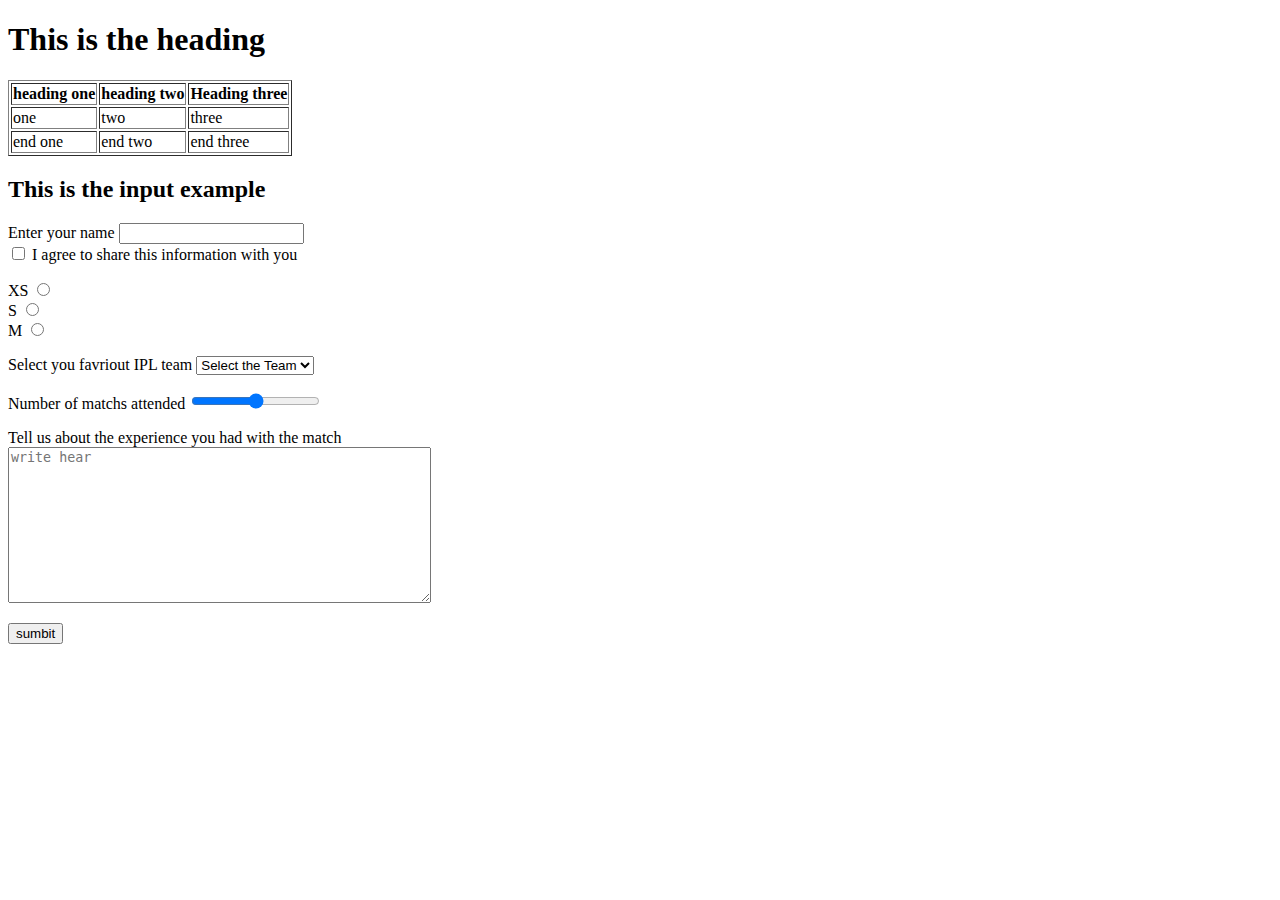
<file: udemy/index.html>
<!DOCTYPE html>
<html lang="en">
<head>
    <meta charset="UTF-8">
    <meta name="viewport" content="width=device-width, initial-scale=1.0">
    <title>Udemy</title>
</head>
<body>
    <h1>This is the heading</h1>
    <table border="1">
        <thead>
            <tr>
                <th>heading one</th>
                <th>heading two</th>
                <th>Heading three</th>
            </tr>
        </thead>
        <tbody>
            <tr>
                <td>one</td>
                <td>two</td>
                <td>three</td>
            </tr>
        </tbody>
        <tfoot>
            <tr>
                <td>end one</td>
                <td>end two</td>
                <td>end three</td>
            </tr>
        </tfoot>

    </table>
    <h2>This is the input example</h2>
<form action="">
    <label for="name">Enter your name</label>
    <input type="text" name="Your name" id="name">
    <br>
    <input type="checkbox" name="conditions" id="aggred" required>
    <label for="aggred">I agree to share this information with you</label>

    <p>
        <label for="XS">XS</label>
        <input type="radio" name="size" id="XS" value="extra small">
        <br>
        <label for="S">S</label>
        <input type="radio" name="size" id="S" value="small">
        <br>
        <label for="M">M</label>
        <input type="radio" name="size" id="M" value="medium">
    </p>

    <p>
        <label for="Team">Select you favriout IPL team</label>
        <select name="Team" id="Team">
            <option value="">Select the Team</option>
            <option value="RCB">RCB</option>
            <option value="CSK">CSK</option>
            <option value="MI">MI</option>
            <option value="KKR">KKR</option>
        </select>
    </p>

    <p>
        <label for="match">Number of matchs attended</label>
        <input type="range" min="0" max="12" id="match" name="match">
    </p>

    <p>
        <label for="story">Tell us about the experience you had with the match</label>
        <br>
        <textarea name="story" id="story" rows="10" cols="50" placeholder="write hear"></textarea>
    </p>
<button>sumbit</button>
</form>
    
</body>
</html>
</file>
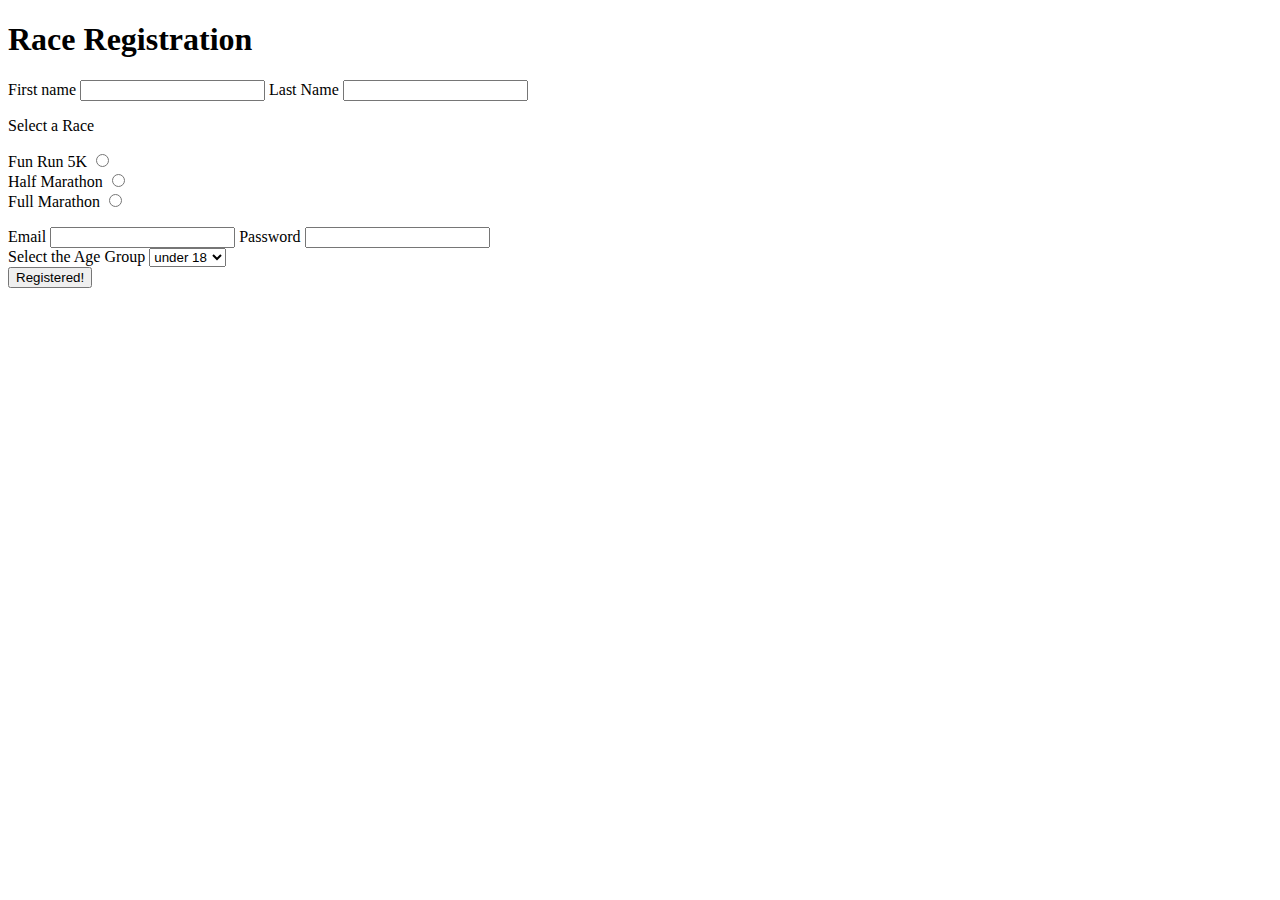
<file: udemy/form.html>
<!DOCTYPE html>
<html lang="en">
<head>
    <meta charset="UTF-8">
    <meta name="viewport" content="width=device-width, initial-scale=1.0">
    <title>form</title>
</head>
<body>
    <h1>Race Registration</h1>
    <form action="">
        <label for="firstname">First name</label>
        <input type="text" name="firstname" id="firstname">
        <label for="lastname">Last Name</label>
        <input type="text" name="lastname" id="firstname">
        <br>
        <p>
           <p>Select a Race</p>
            <label for="Race">Fun Run 5K</label>
            <input type="radio" name="Race" id="Race">
            <br>
            <label for="Race">Half Marathon</label>
            <input type="radio" name="Race" id="Race">
            <br>
            <label for="Race">Full Marathon</label>
            <input type="radio" name="Race" id="Race">
        </p>
        <label for="email">Email</label>
        <input type="email" name="email" id="email" required>
        <label for="password">Password</label>
        <input type="password" name="password" id="password" required>
        <br>
        <label for="age">Select the Age Group</label>
        <select name="age" id="age">
            <option value="under 18" selected>under 18</option>
            <option value="above 18">above 18</option>
            <option value="above 21">above 21</option>
        </select>
        <br>
        <button>Registered!</button>
    </form>
</body>
</html>
</file>
